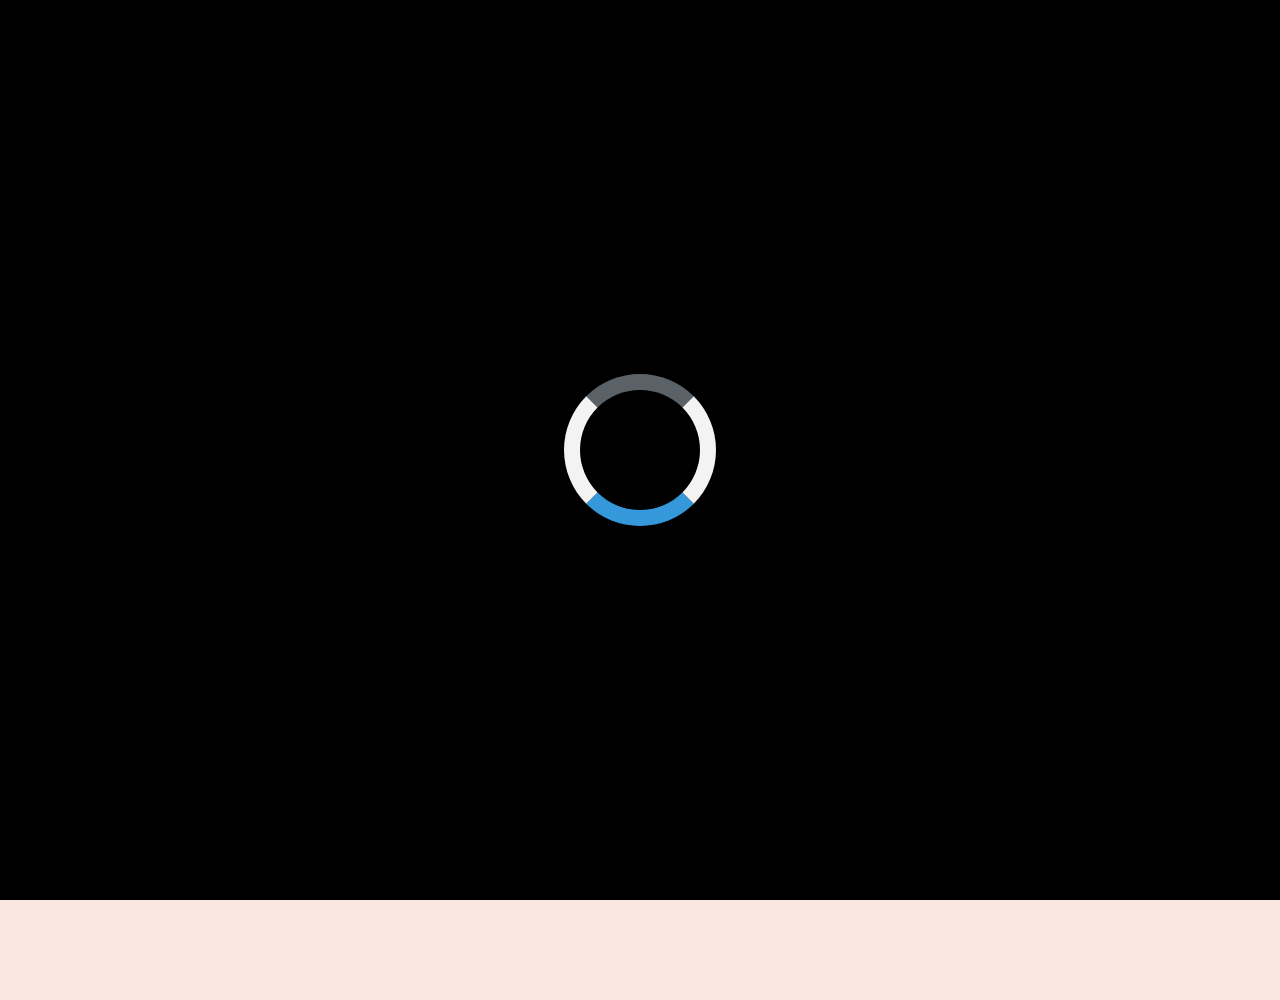
<file: index.html>
<!DOCTYPE html>
<html lang="en">

<head>
    <meta charset="UTF-8">
    <meta http-equiv="X-UA-Compatible" content="IE=edge">
    <meta name="viewport" content="width=device-width, initial-scale=1.0">
    <title>Practice Async</title>

    <script defer src="./static/js/main.js"></script>
    <link rel="stylesheet" href="./static/css/style.css">
</head>

<body>

    <div class="loader-container">
        <div class="loader"></div>

    </div>

    <div class="cont">
        <div class="score">
            Score :
        </div>
        <div class="inner-cont">
            <div class="pok-cont">
                <div class="pokemon">

                </div>
            </div>
            <span class="answers">

            </span>
        </div>

        <button type="button" class="pos-answer-btn">
            Hit me😂
        </button>
    </div>
</body>

</html>
</file>
<file: static/css/style.css>
@import url('https://fonts.googleapis.com/css2?family=Anton&family=Fjalla+One&family=Source+Serif+Pro&display=swap');

:root {
    --cream : #FAE8E0;
    --hotpink : #EF7C8E;
    --spearmint : #B6E2D3;
    --rosewater : #D8A7B1;
    --black : #252424;
}

html, body {
    width: 0;
    height: 0;
    margin: 0;
    padding: 0;

}

body {
    display: flex;
    flex-direction: column;
    margin-top: 100px;
    align-items: center;
    width: 100vw;
    height: 100vh;
    font-family : "Anonymous Pro";
    font-size : 30px;
    color: var(--black);
    background-color: var(--cream);
    overflow: hidden;
    font-family: 'Fjalla One', sans-serif
}

.cont {
    display: flex;
    flex-direction: column;
    gap: 30px;
    justify-content: center;
    align-items : center;
    width: 40%;
}

input[type=radio] {
    margin: 10px 10px;
}
img {
    width: 200px;
    height: 200px;
}

.answers {
    display: flex;
    flex-direction: column;
    gap: 30px;
    color: var(--spearmint);
    align-items: center;
    justify-content: center;
}

.answer-wrapper {
    padding: 20px;
    width: 220px;
    background-color: #232222;
    box-shadow: 3px 5px 20px #514f4f;
    border-radius: 10px;
}

.selected {
    background-color: var(--hotpink);
    color: var(--cream);
}

.answer-wrapper:active {
    background-color: #232222;
    box-shadow: 3px 5px 20px #514f4f;
    border-radius: 10px;
}

.inner-cont{
    display: flex;
    justify-content: center;
    gap: 30px;
    width: 100%;
    margin: auto;
}

.pok-cont {
    background-color: var(--rosewater);
    width: 100%;
    height: 100%;
    border-radius: 10px;
    display: flex;
    justify-content: center;
    align-items: center;
}

button {
    padding: 10px;
    border-radius: 10px;
    color: var(--black);
    font-size: 1rem;
    font-weight: bold;
    text-transform: capitalize;
    background-color: var(--rosewater);
    border: 2px solid white;
    font-family: 'Fjalla One', sans-serif;
    align-self: flex-start;
    cursor: pointer;
}
.score {
   margin-bottom: 20px;
   font-size: 4rem;
    font-family: 'Anton', sans-serif;
    align-self: flex-start;
}

.loader-container {
        position: absolute;
            display: flex;
            right: 0;
            top: 0;
            flex-direction: column;
            justify-content: center;
            align-items: center;
            width: 100%;
            bottom: 0;
            height: 100%;
            background-color: black;
}

.loader {
    border: 16px solid #f3f3f3;
    border-radius: 50%;
    border-top: 16px solid #5a6267;
    border-bottom: 16px solid #3498db;
    width: 120px;
    height: 120px;
    -webkit-animation: spin 2s linear infinite;
    animation: spin 1s linear infinite;
}

@keyframes spin {
    0% { -webkit-transform: rotate(0deg); }
    100% { -webkit-transform: rotate(360deg); }
}
</file>
